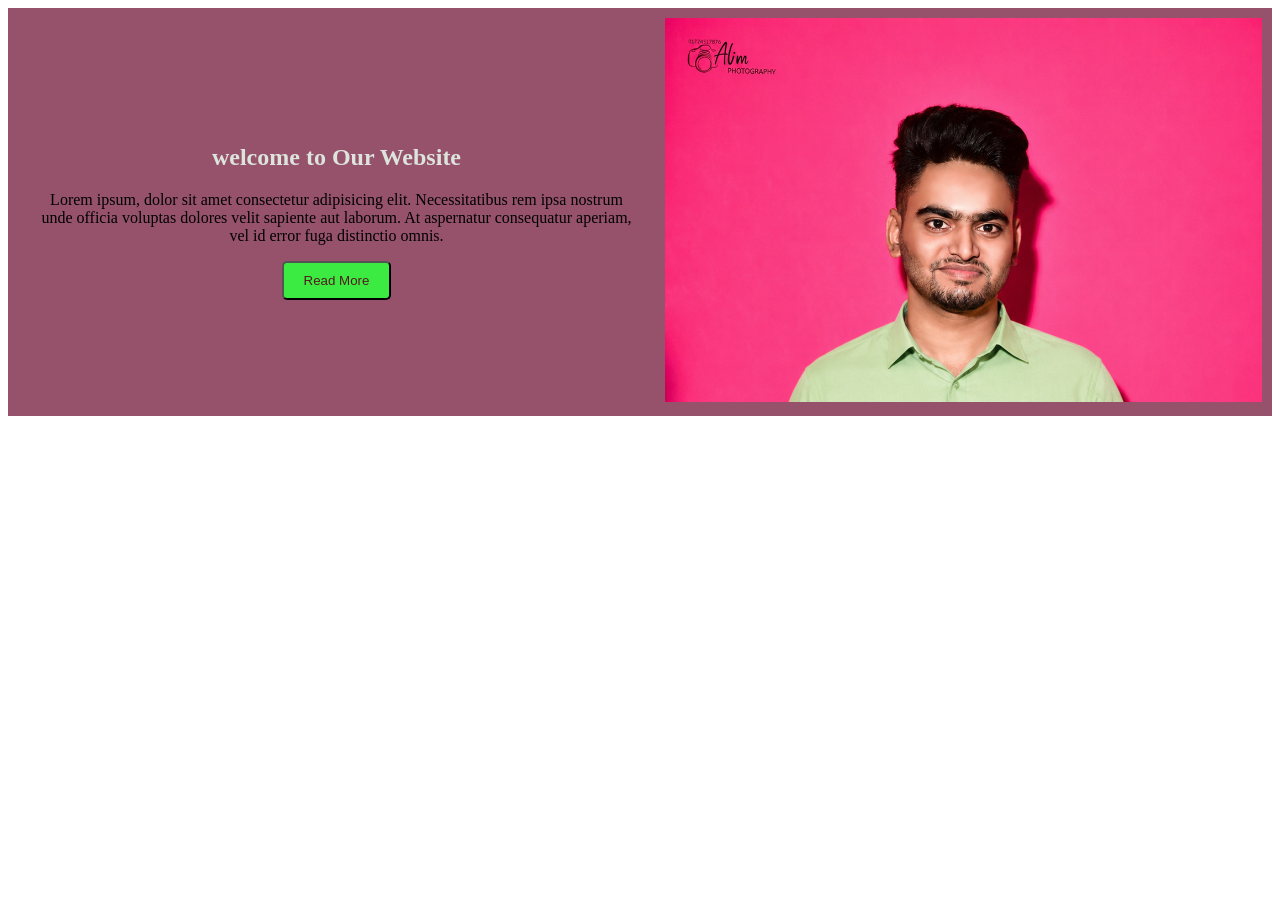
<file: just practice repo/index.html>
<!doctype html>
<html lang="en">
  <head>
    <meta charset="UTF-8" />
    <meta name="viewport" content="width=device-width, initial-scale=1.0" />
    <title>Document</title>
    <link rel="stylesheet" href="style.css" />
  </head>
  <body>
    <main>
      <section class="parents">
        <div class="text-container">
          <h1>welcome to Our Website</h1>
          <p>
            Lorem ipsum, dolor sit amet consectetur adipisicing elit.
            Necessitatibus rem ipsa nostrum unde officia voluptas dolores velit
            sapiente aut laborum. At aspernatur consequatur aperiam, vel id
            error fuga distinctio omnis.
          </p>
          <button class="btn">Read More</button>
        </div>
        <div class="image-container">
          <img src="ChatGPT Image Jun 27, 2026, 07_39_33 PM.png" alt="image" />
        </div>
      </section>
    </main>
  </body>
</html>
</file>
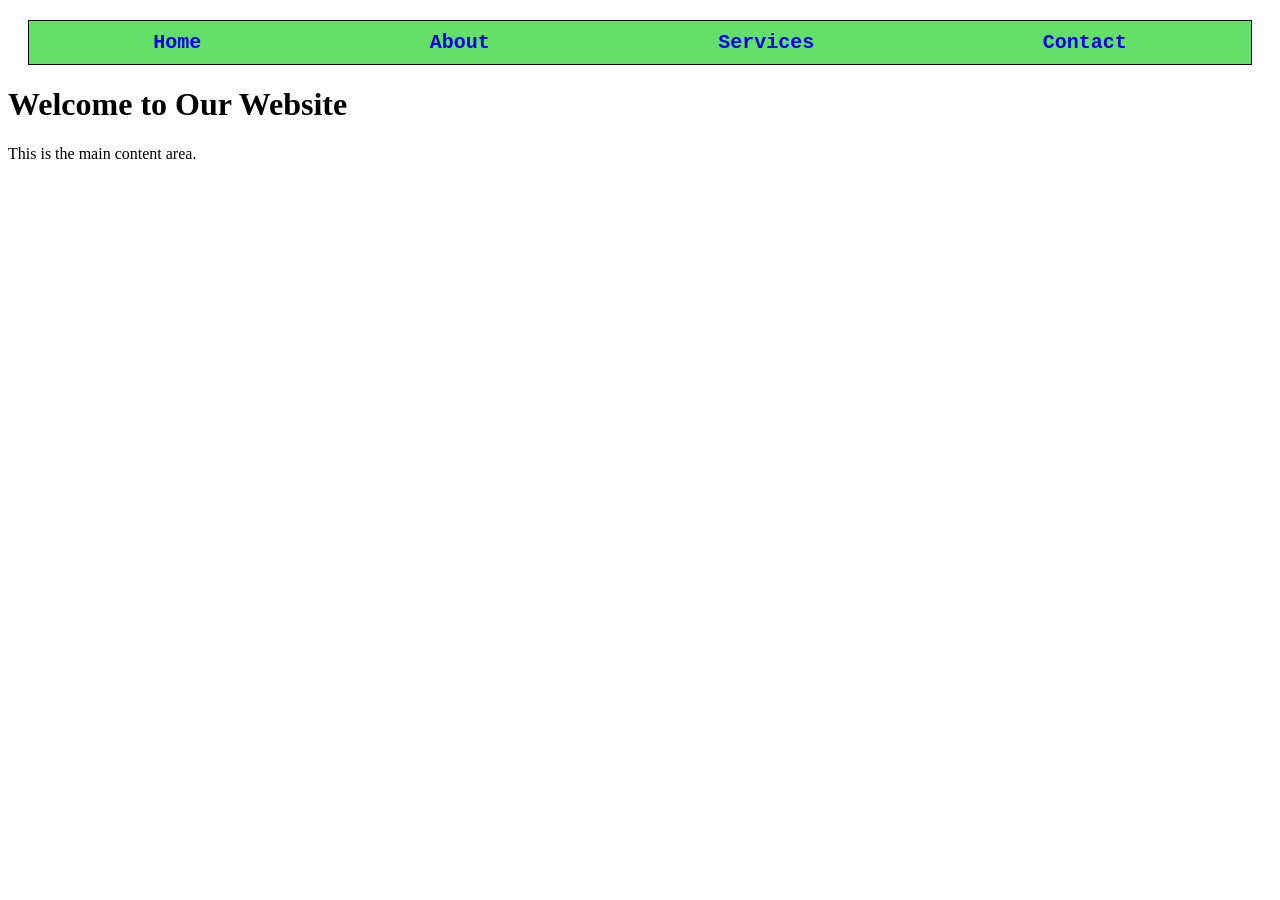
<file: my first website/nav.html>
<!DOCTYPE html>
<html lang="en">
<head>
    <meta charset="UTF-8">
    <meta name="viewport" content="width=device-width, initial-scale=1.0">
    <title>Document</title>
    <link rel="stylesheet" href="style-css/navstyle.css">
    <style>

    </style>
</head>
<body>
    <nav>
        <ul>
            <li><a href="home.html">Home</a></li>
            <li><a href="nav.html">About</a></li>
            <li><a href="#">Services</a></li>
            <li><a href="#">Contact</a></li>
        </ul>
    </nav>
    <main>
        <h1>Welcome to Our Website</h1>
        <p>This is the main content area.</p>
    </main>
</body>
</html>
</file>
<file: just practice repo/style.css>
.parents {
  display: flex;
  padding: 10px;
  background-color: #96526a;
  gap: 10px;

  align-items: center;
}

.text-container {
  flex: 1;
  text-align: center;

  padding: 20px;
}
.text-container h1 {
  color: #dde4de;
  font-weight: bold;
}
.image-container {
  flex: 1;
}
.image-container img {
  width: 100%;
  height: auto;
}
.test-container {
  display: flex;
  flex-direction: column;
  align-items: center;
  justify-content: center;
  gap: 10px;
}
.btn {
  padding: 10px 20px;
  background-color: #3ceb42;
  color: rgb(81, 28, 28);
  border: 2ps solid rgb(81, 28, 28);
  border-radius: 5px;
  cursor: pointer;
}
.btn:hover {
  background-color: rgb(81, 28, 28);
  color: #af134a;
}
</file>
<file: my first website/style-css/navstyle.css>
nav ul {
    display: flex;
    list-style: none;
    justify-content: space-around;
    border: 1px solid black;
    background-color: rgb(100, 223, 104);
    margin: 20px;
    padding: 10px;
    font-size: 20px;
    font-family: 'Courier New', Courier, monospace;
    font-weight: bold;

}
nav ul li a {
    text-decoration: none;
     
}
nav ul li a:hover {
    color: rgb(255, 255, 255);
    background-color: rgb(0, 0, 0);
    border-radius: 10px;
    padding: 5px;
}
</file>
